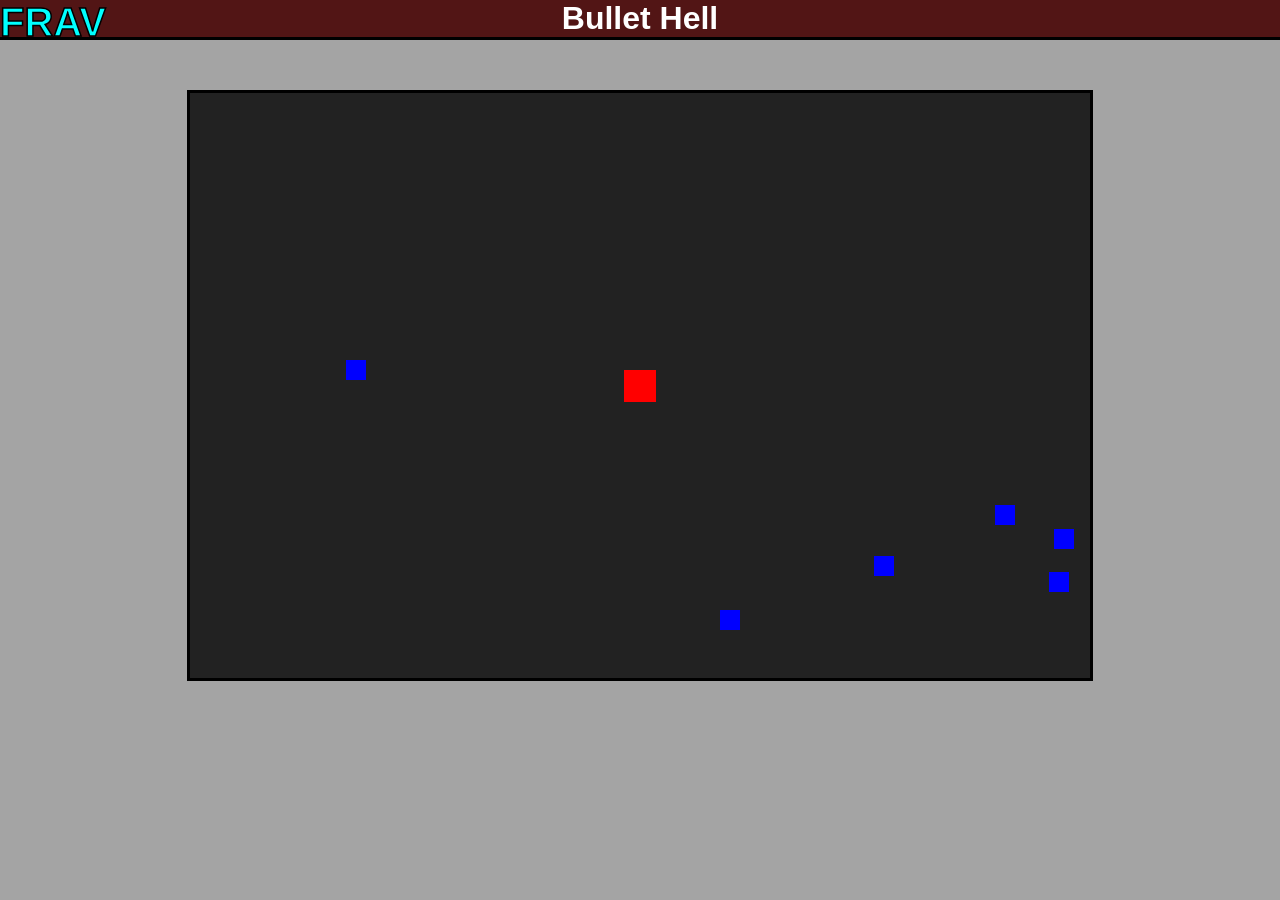
<file: bullet hell/index.html>
<!DOCTYPE html>
<html lang="sp">
<head>
    <meta charset="UTF-8">
    <meta name="viewport" content="width=device-width, initial-scale=1.0">
    <link rel="stylesheet" href="styles.css">
    <title>Document</title>
</head>
<header>
    <a href="../">
        <h1 class="title">FRAV</h1>
    </a>
    <h1 class="name">Bullet Hell</h1>
</header>
<body>
    <main id="game-area">
        <div id="player"></div>
    </main>
    <script src="main.js"></script>
</body>
</html>
</file>
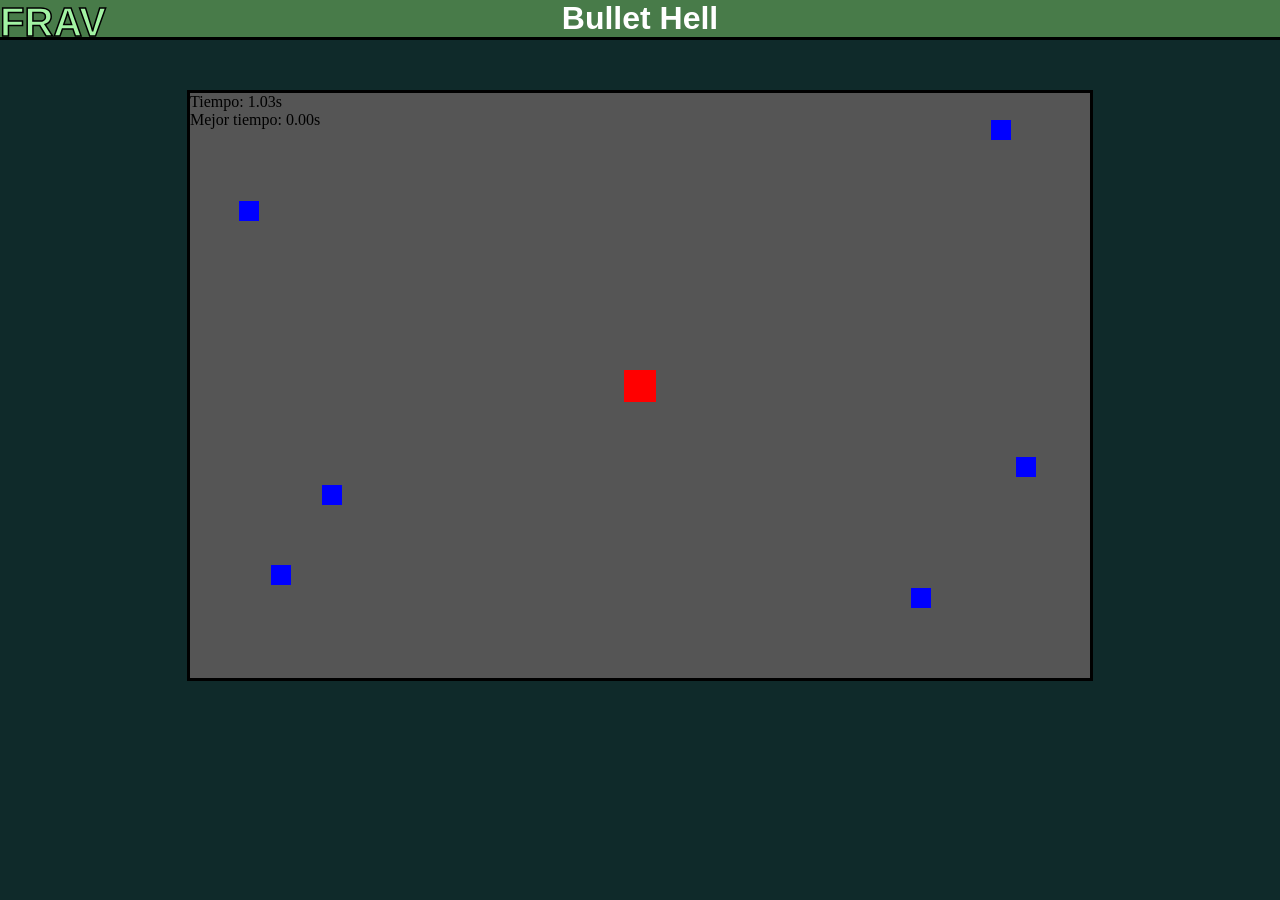
<file: Bullet Hell/Index.html>
<!DOCTYPE html>
<html lang="sp">
<head>
    <meta charset="UTF-8">
    <meta name="viewport" content="width=device-width, initial-scale=1.0">
    <link rel="stylesheet" href="Styles.css">
    <title>Document</title>
</head>
<header>
    <a href="../">
        <h1 class="title">FRAV</h1>
    </a>
    <h1 class="name">Bullet Hell</h1>
</header>
<body>
    <main id="game-area">
           <div id="timer">Tiempo: 0.00s</div>
    <div id="best-time">Mejor tiempo: 0.00s</div>
        <div id="player"></div>
    </main>
    <script src="main.js"></script>
</body>
</html>
</file>
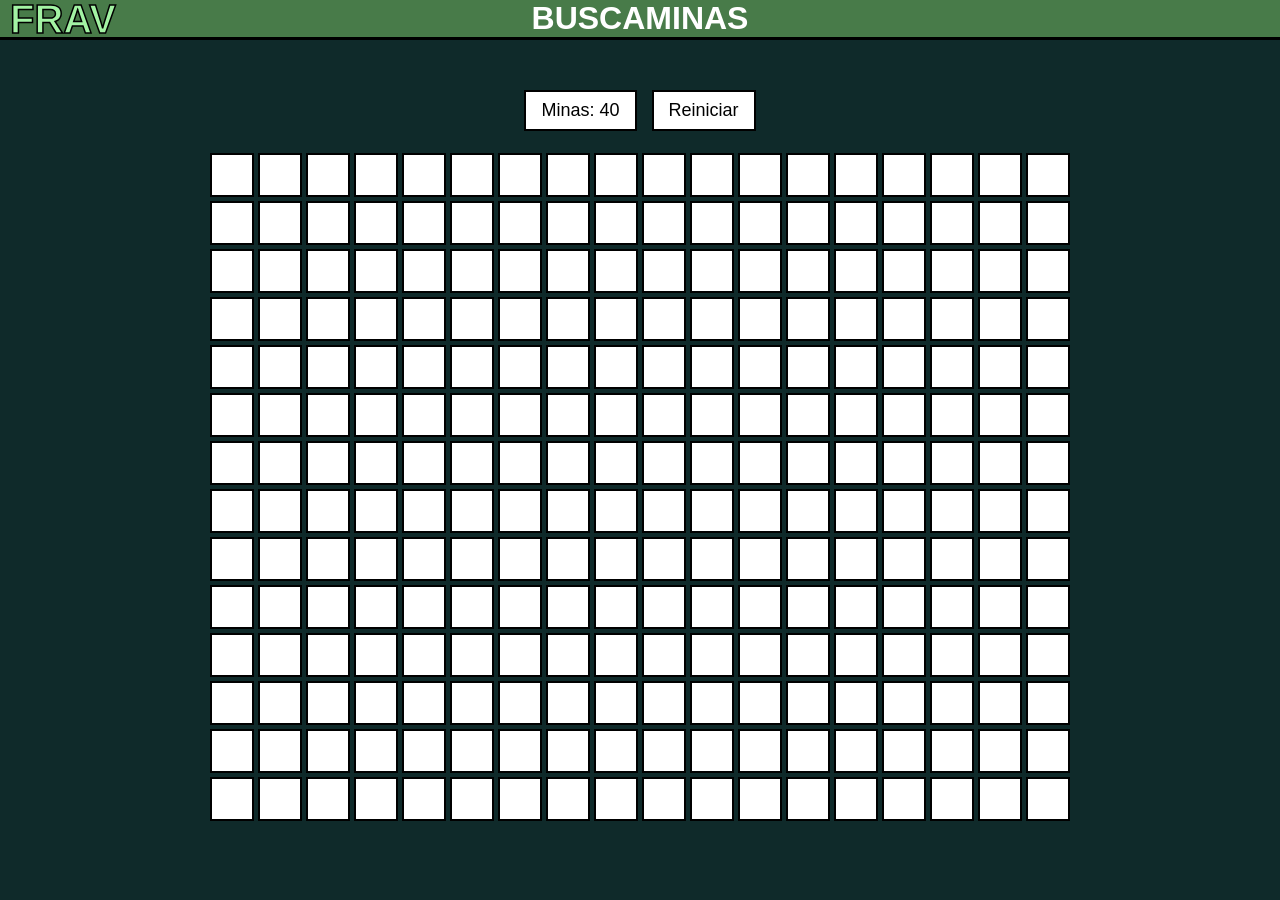
<file: Buscaminas/index.html>
<!DOCTYPE html>
<html lang="sp">
<head>
    <meta charset="UTF-8">
    <meta name="viewport" content="width=device-width, initial-scale=1.0">
    <link rel="stylesheet" href="styles.css">
    <title>Document</title>
</head>
<header>
    <a href="../">
        <h1 class="title">FRAV</h1>
    </a>
    <h1 class="name">BUSCAMINAS</h1>
</header>
<body>
    <div class="score">
        <div class="score-box">Minas: <span id="mines">10</span></div>
        <button id="reset" class="btn">Reiniciar</button>
    </div>
    <div id="grid" class="grid"></div>
    <p id="status"></p>
    <script src="main.js"></script>
</body>
</html>
</file>
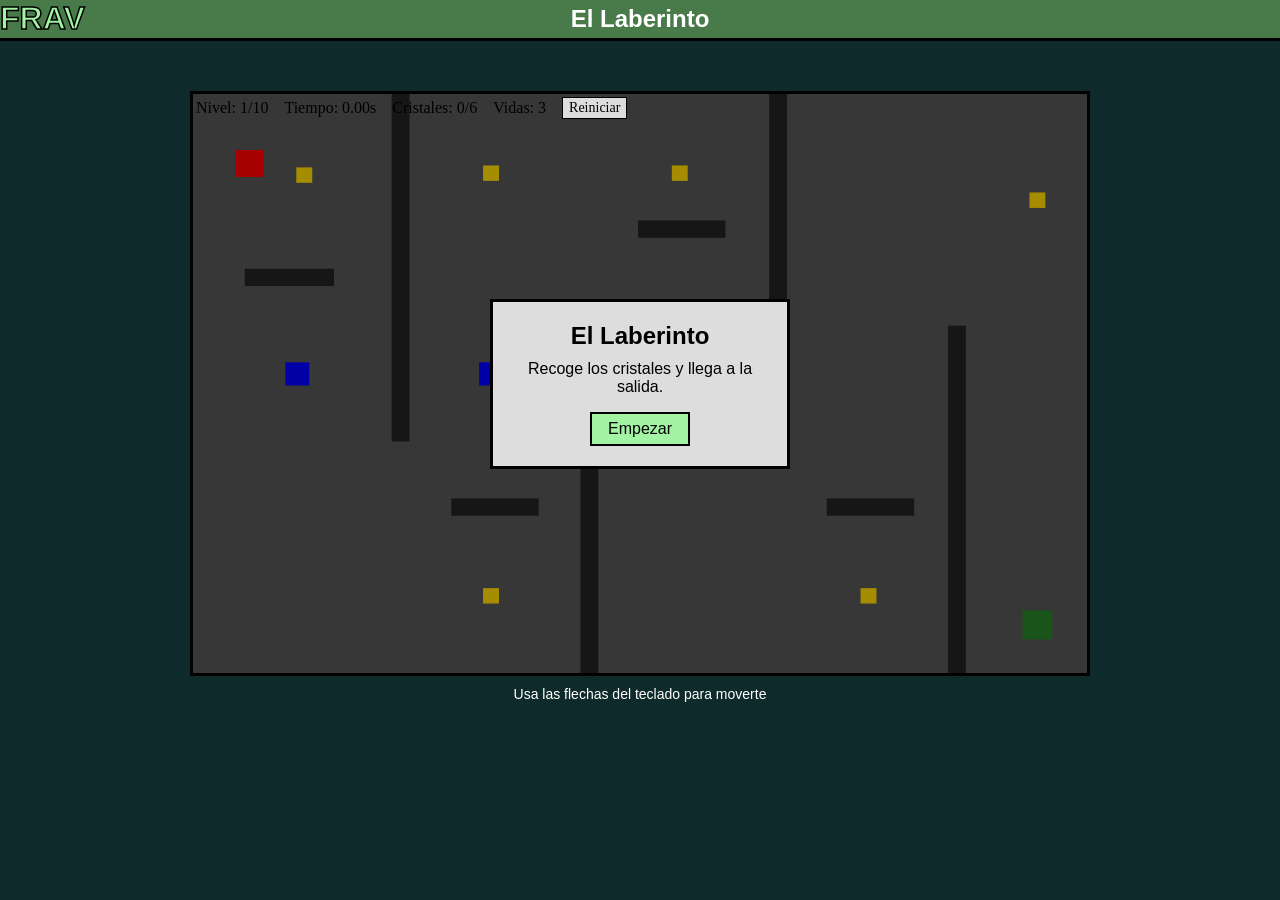
<file: juego dificil/index.html>
<!DOCTYPE html>
<html lang="es">
<head>
    <meta charset="UTF-8">
    <meta name="viewport" content="width=device-width, initial-scale=1.0">
    <title>El Laberinto</title>
    <link rel="stylesheet" href="styles.css">
    <script src="main.js" defer></script>
</head>
<body>
    <header>
        <a href="../" aria-label="Volver al inicio"><h1 class="title">FRAV</h1></a>
        <h1 class="name">El Laberinto</h1>
    </header>
    <main>
        <div id="game-area">
            <div class="game-stats" aria-label="Estado de la partida">
                <span>Nivel: <span id="level-count">1/10</span></span>
                <span>Tiempo: <span id="timer">0.00s</span></span>
                <span>Cristales: <span id="crystal-count">0/6</span></span>
                <span>Vidas: <span id="life-count">3</span></span>
                <button id="restart-button" type="button">Reiniciar</button>
            </div>
            <canvas id="game-canvas" width="900" height="600" aria-label="Laberinto. Usa las flechas del teclado para moverte.">
                Tu navegador no admite el elemento canvas necesario para jugar.
            </canvas>
            <div id="game-message" role="status" aria-live="polite">
                <div class="message-card">
                    <h2 id="message-title">El Laberinto</h2>
                    <p id="message-text">Recoge los cristales y llega a la salida.</p>
                    <button id="start-button" type="button">Empezar</button>
                </div>
            </div>
        </div>
        <p class="controls-hint">Usa las flechas del teclado para moverte</p>
    </main>
</body>
</html>
</file>
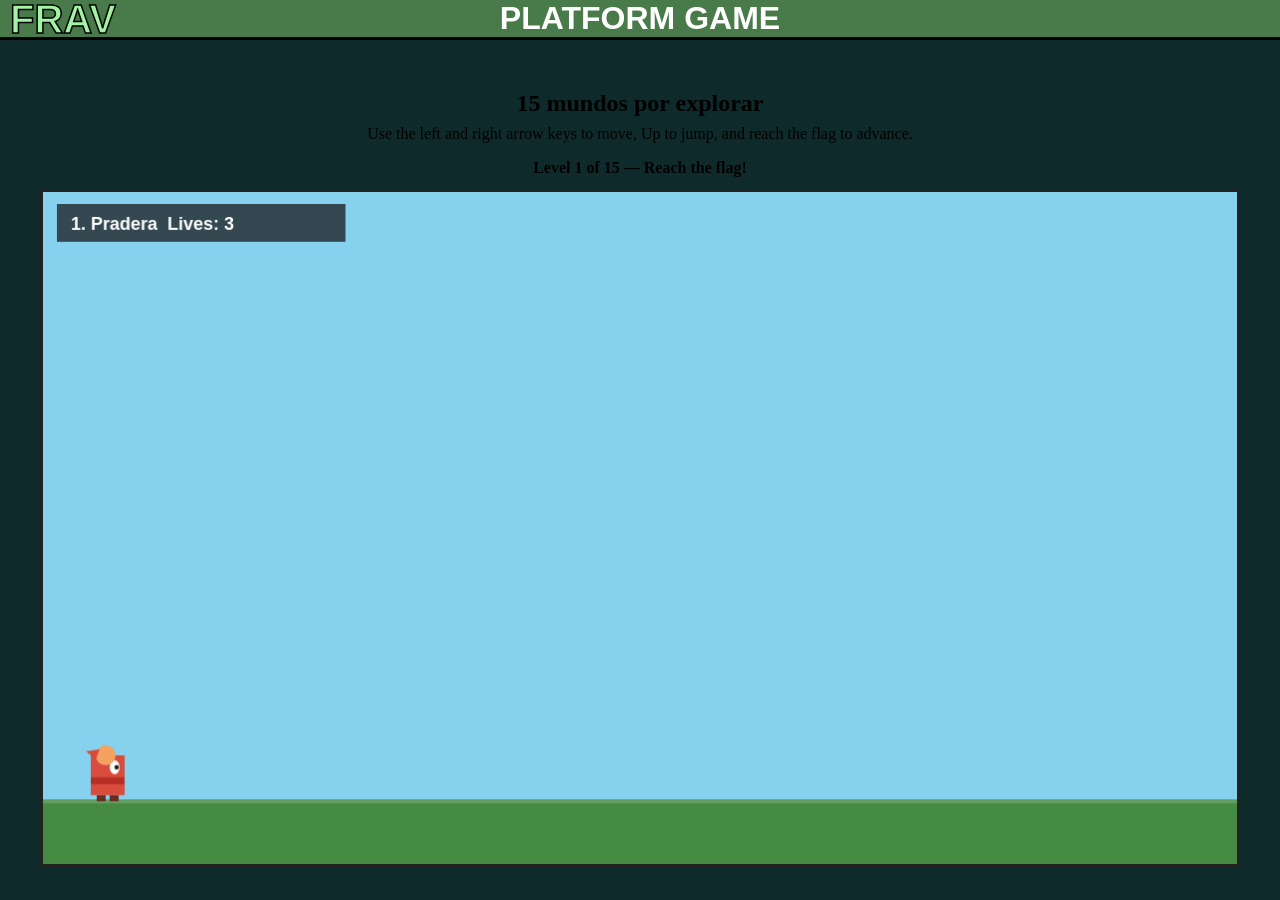
<file: plataformero/index.html>
<!DOCTYPE html>
<html lang="es">
<head>
    <meta charset="UTF-8">
    <meta name="viewport" content="width=device-width, initial-scale=1.0">
    <link rel="stylesheet" href="styles.css">
    <title>Platform Game</title>
</head>
<body>
<header>
    <a href="../">
        <h1 class="title">FRAV</h1>
    </a>
    <h1 class="name">PLATFORM GAME</h1>
</header>
    <main class="game">
        <h2>15 mundos por explorar</h2>
        <p class="instructions">Use the left and right arrow keys to move, Up to jump, and reach the flag to advance.</p>
        <p id="level-status" aria-live="polite">Level 1 of 15 — Reach the flag!</p>
        <canvas id="game-canvas" width="1200" height="675" aria-label="Platform game. Use the arrow keys to move and jump."></canvas>
    </main>
    <script src="main.js"></script>
</body>
</html>
</file>
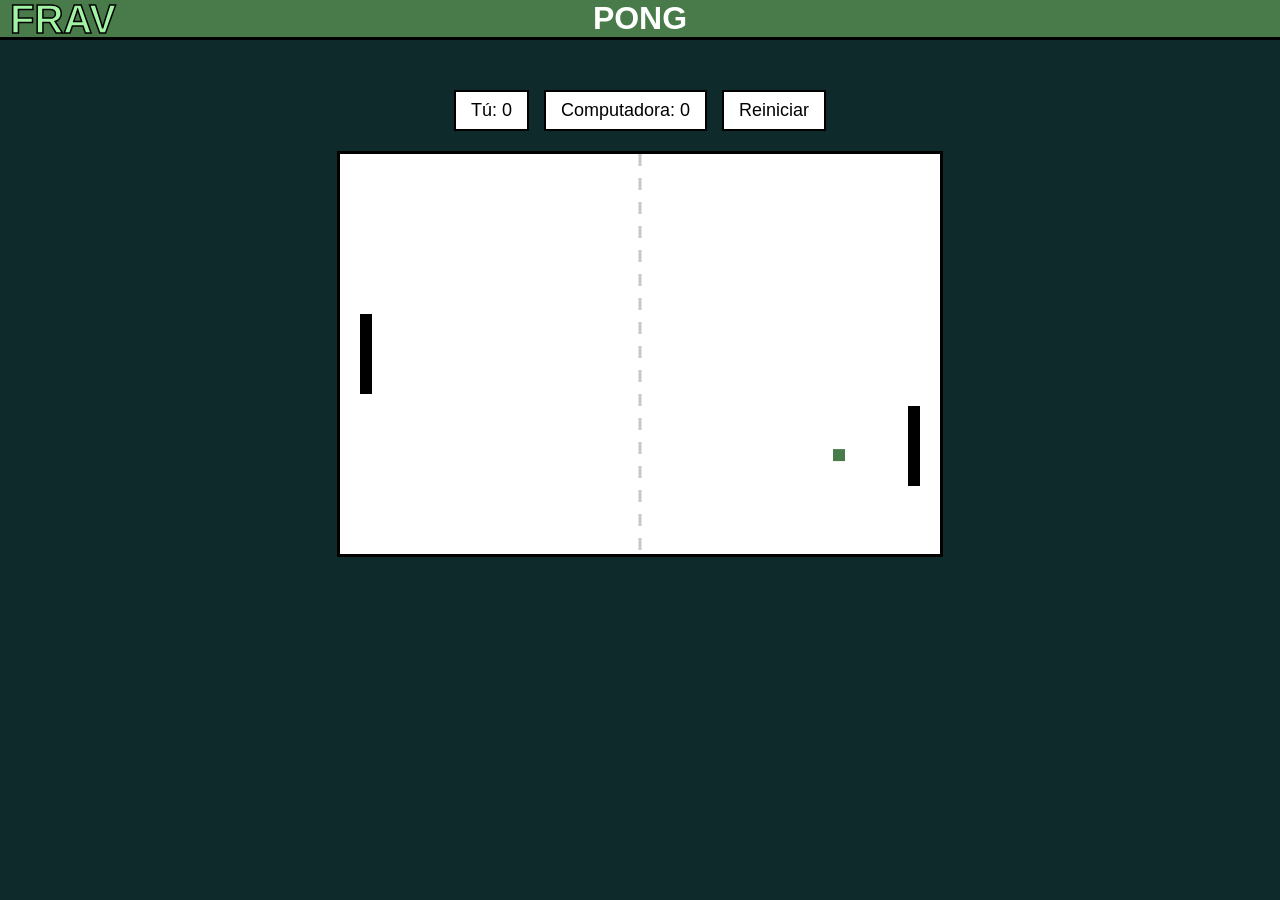
<file: Pong/Index.html>
<!DOCTYPE html>
<html lang="sp">
<head>
    <meta charset="UTF-8">
    <meta name="viewport" content="width=device-width, initial-scale=1.0">
    <link rel="stylesheet" href="Styles.css">
    <title>Document</title>
</head>
<header>
    <a href="../">
        <h1 class="title">FRAV</h1>
    </a>
    <h1 class="name">PONG</h1>
</header>
<body>
    <div class="score">
        <div class="score-box">Tú: <span id="player-score">0</span></div>
        <div class="score-box">Computadora: <span id="computer-score">0</span></div>
        <button id="reset" class="btn">Reiniciar</button>
    </div>
    <canvas id="canvas" width="600" height="400"></canvas>
    <p id="status"></p>
    <script src="main.js"></script>
</body>
</html>
</file>
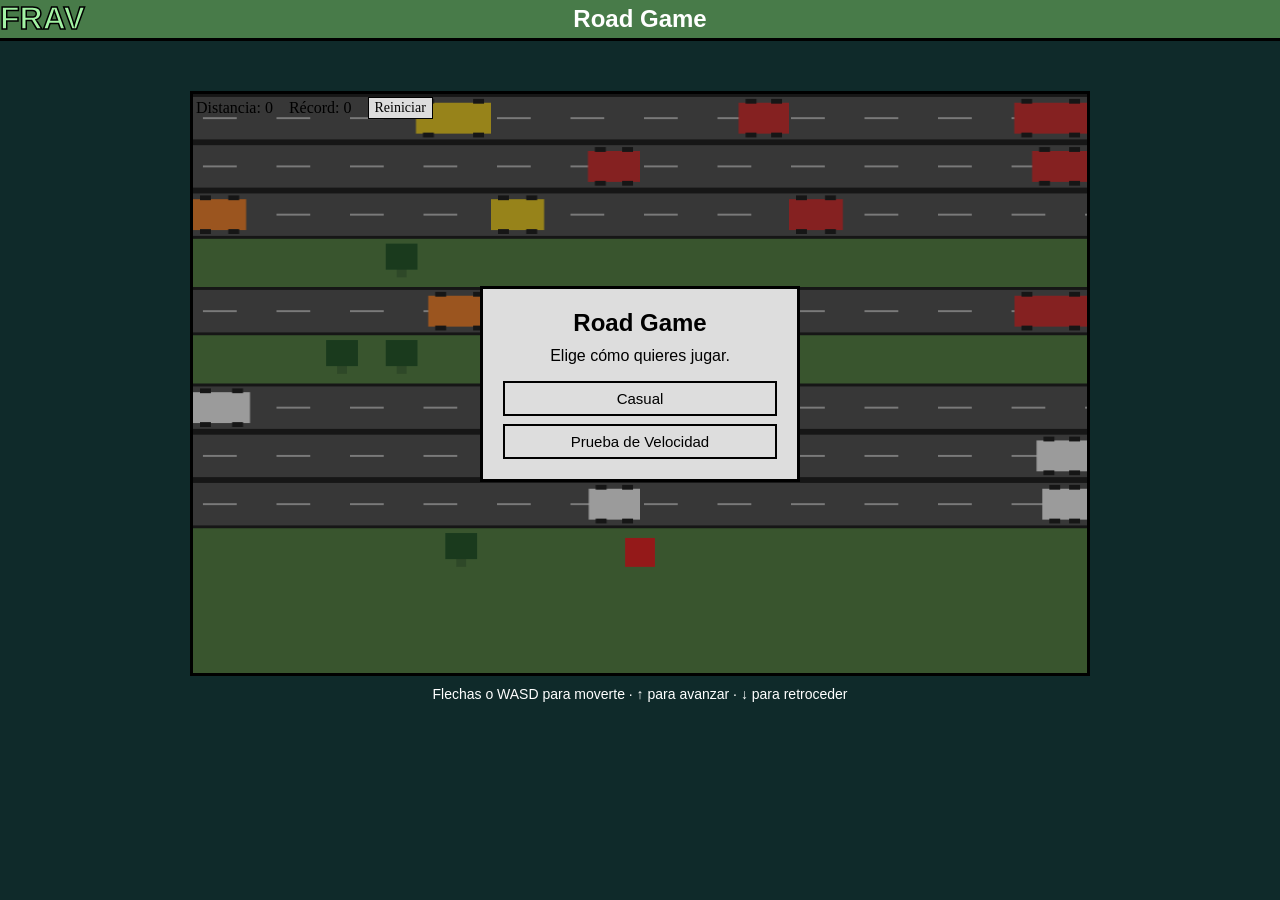
<file: Road Game/index.html>
<!DOCTYPE html>
<html lang="es">
<head>
    <meta charset="UTF-8">
    <meta name="viewport" content="width=device-width, initial-scale=1.0">
    <title>Road Game</title>
    <link rel="stylesheet" href="styles.css">
    <script src="main.js" defer></script>
</head>
<body>
    <header>
        <a href="../" aria-label="Volver al inicio"><h1 class="title">FRAV</h1></a>
        <h1 class="name">Road Game</h1>
    </header>
    <main>
        <div id="game-area">
            <div class="game-stats" aria-label="Estado de la partida">
                <span>Distancia: <span id="score">0</span></span>
                <span>Récord: <span id="best-score">0</span></span>
                <span id="timer-stat" hidden>Tiempo: <span id="timer">60</span></span>
                <button id="restart-button" type="button">Reiniciar</button>
            </div>
            <canvas id="game-canvas" width="900" height="600" aria-label="Cruza la carretera y esquiva el tráfico usando las flechas del teclado.">
                Tu navegador no admite el elemento canvas necesario para jugar.
            </canvas>
            <div id="game-message" role="status" aria-live="polite">
                <div class="message-card">
                    <h2 id="message-title">Road Game</h2>
                    <p id="message-text">Elige cómo quieres jugar.</p>
                    <div class="mode-choices" id="mode-choices">
                        <button class="mode-button" type="button" data-mode="casual">Casual</button>
                        <button class="mode-button" type="button" data-mode="speed">Prueba de Velocidad</button>
                    </div>
                    <button id="start-button" type="button" hidden>Empezar</button>
                </div>
            </div>
        </div>
        <p class="controls-hint">Flechas o WASD para moverte · ↑ para avanzar · ↓ para retroceder</p>
    </main>
</body>
</html>
</file>
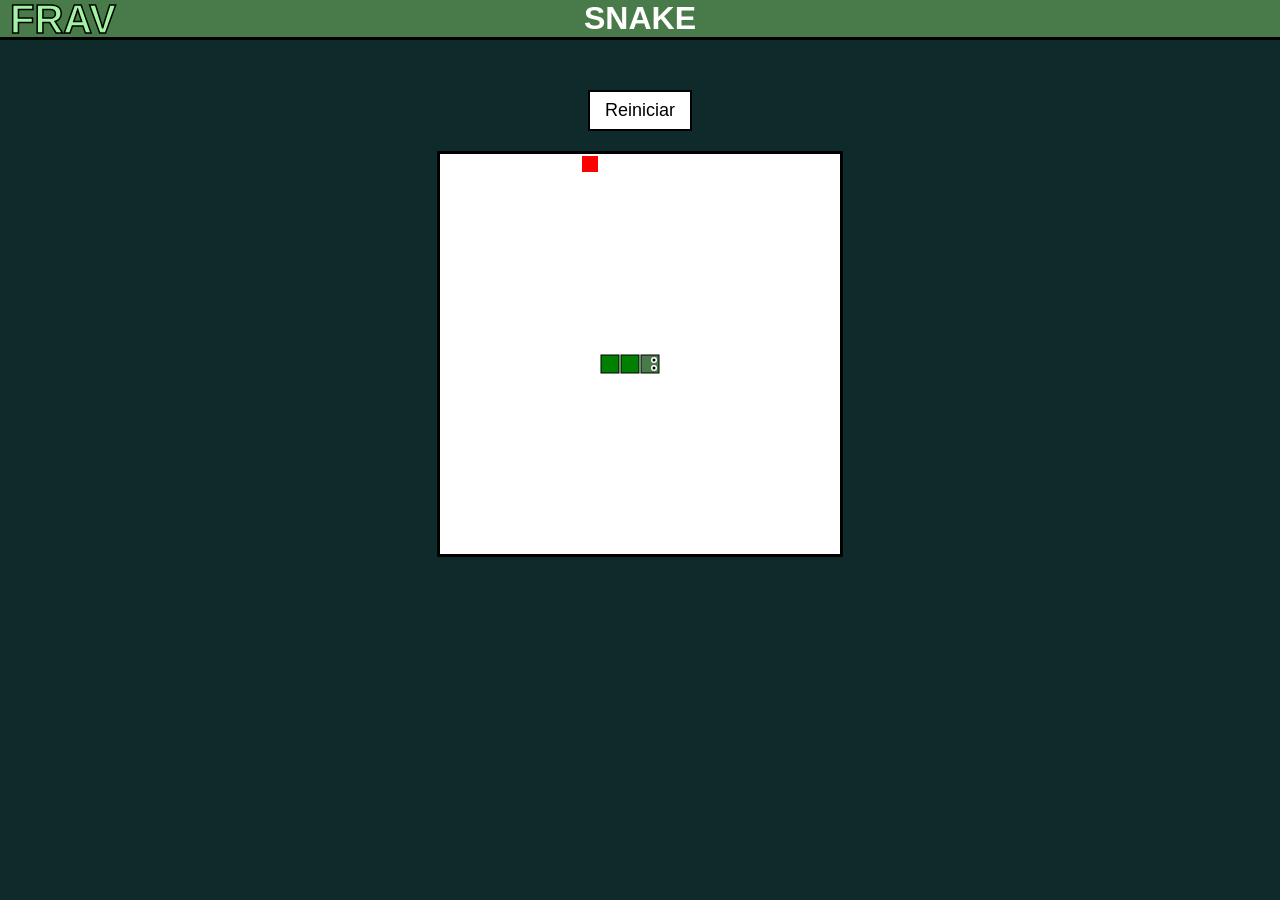
<file: Snake/index.html>
<!DOCTYPE html>
<html lang="sp">
<head>
    <meta charset="UTF-8">
    <meta name="viewport" content="width=device-width, initial-scale=1.0">
    <link rel="stylesheet" href="styles.css">
    <title>Document</title>
</head>
<header>
    <a href="../">
        <h1 class="title">FRAV</h1>
    </a>
    <h1 class="name">SNAKE</h1>
</header>
<body>
    <div class="score">
        <button id="reset" class="btn">Reiniciar</button>
    </div>
    <canvas id="canvas" width="400" height="400"></canvas>
    <p id="status"></p>
    <script src="main.js"></script>
</body>
</html>
</file>
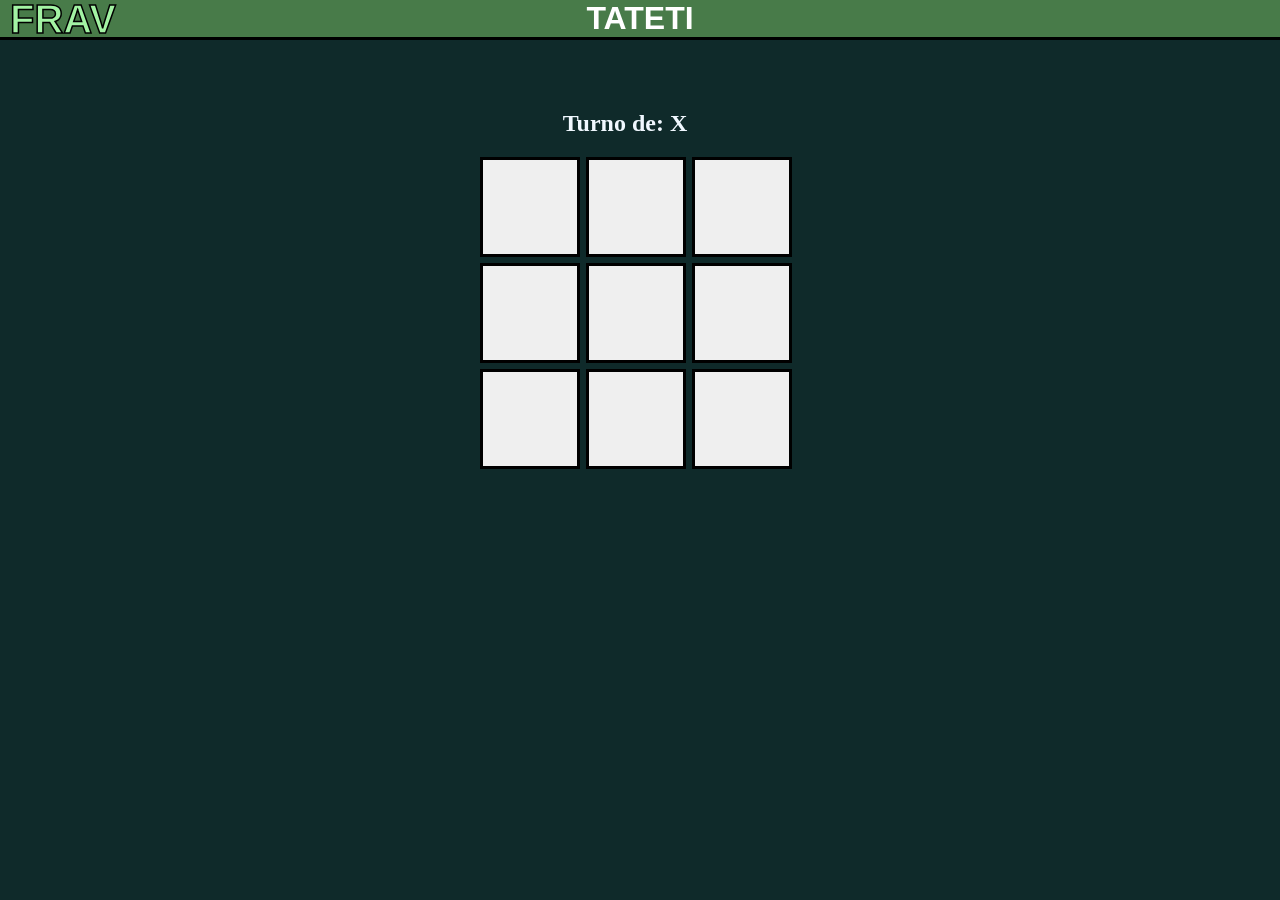
<file: tateti/index.html>
<!DOCTYPE html>
<html lang="sp">
<head>
    <meta charset="UTF-8">
    <meta name="viewport" content="width=device-width, initial-scale=1.0">
    <link rel="stylesheet" href="styles.css">
    <title>Document</title>
</head>
<header>
    <a href="../">
        <h1 class="title">FRAV</h1>
    </a>
    <h1 class="name">TATETI</h1>
</header>
<body>
    <h2 id="turno">Turno de: </h2>
    <div class="board">
        <button></button>
        <button></button>
        <button></button>   
        <button></button>
        <button></button>
        <button></button>
        <button></button>
        <button></button>
        <button></button>
    </div>
    <h2 id="ganador"></h2>
    <script src="main.js"></script>
</body>
</html>
</file>
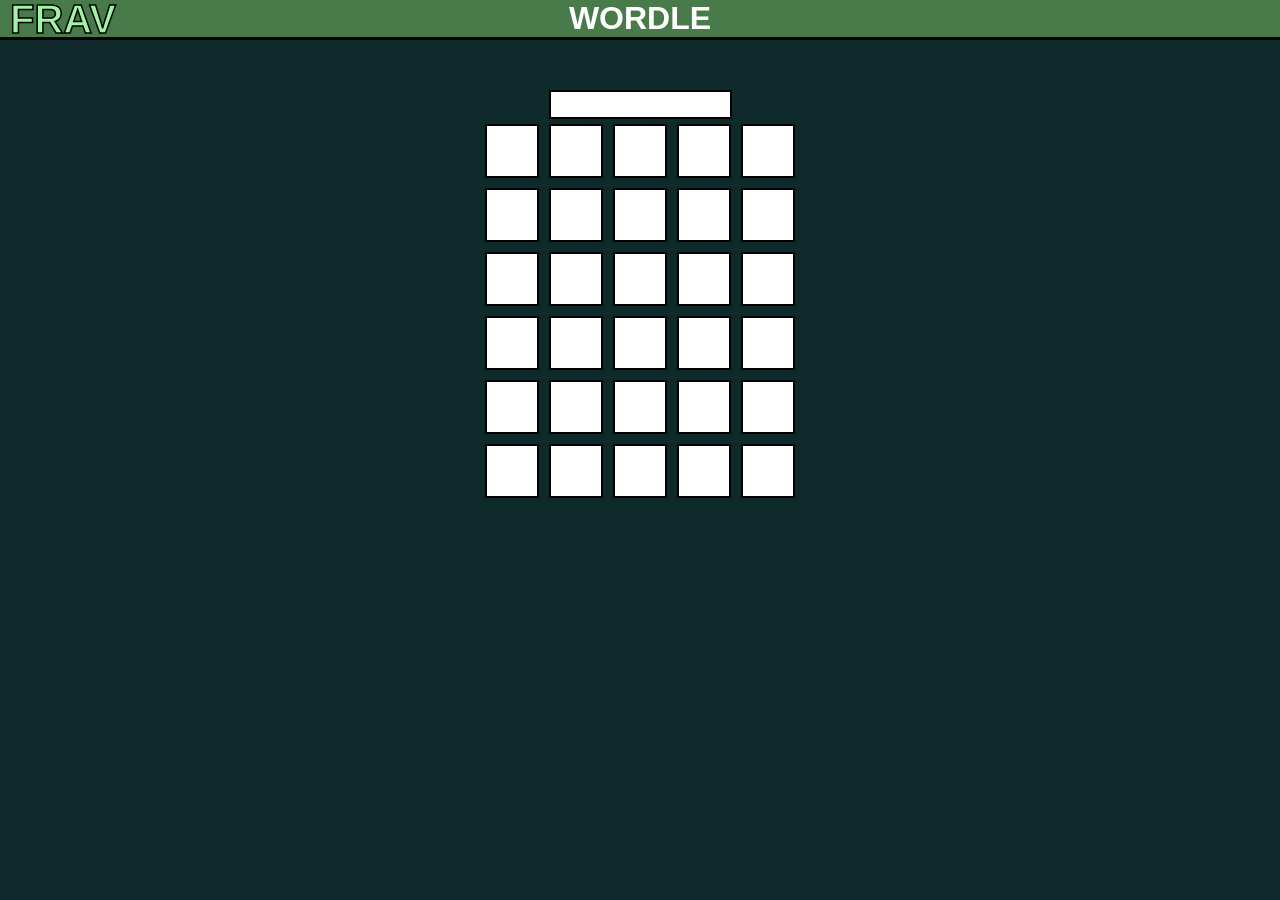
<file: wordle/index.html>
<!DOCTYPE html>
<html lang="sp">
<head>
    <meta charset="UTF-8">
    <meta name="viewport" content="width=device-width, initial-scale=1.0">
    <link rel="stylesheet" href="styles.css">
    <title>Document</title>
</head>
<header>
    <a href="../">
        <h1 class="title">FRAV</h1>
    </a>
    <h1 class="name">WORDLE</h1>
</header>
<body>
    <form onsubmit="handleSubmit(event)">
        <input type="text" id="guess" maxlength="5">
        <input type="submit" hidden>
    </form>
    <div id="grid" class="grid"></div>
    <script src="main.js"></script>
</body>
</html>
</file>
<file: bullet hell/styles.css>
header{
    display: flex;
    flex-direction: row;
    border-bottom: 3px solid black;
    margin-bottom: 50px;
    justify-content: center;
    background-color: rgb(82, 21, 21);
}
.name{
    text-align: center;
    margin: 0;
    color: white;
    font-family: sans-serif;
}
a{
    text-decoration: none !important;
}
.title{
    position: absolute;
    left: 0;
    margin: 0;
    font-size: 250%;
    font-family: sans-serif;
    -webkit-text-stroke: 1.5px black;
    color: aqua;
}
body{
    margin: 0;
    padding: 0;
    background-color: rgb(164, 164, 164);
}
#game-area{
    position: relative;
    width: min(900px, calc(100% - 32px));
    height: min(65vh, 600px);
    min-height: 320px;
    margin: 0 auto;
    overflow: hidden;
    border: 3px solid black;
    background-color: #222;
}
#player{
    position: absolute;
    width: 32px;
    height: 32px;
    background-color: red;
}
.bullet{
    position: absolute;
    width: 20px;
    height: 20px;
    background-color: blue;
}
</file>
<file: Bullet Hell/Styles.css>
header{
    display: flex;
    flex-direction: row;
    border-bottom: 3px solid black;
    margin-bottom: 50px;
    justify-content: center;
    background-color: rgb(72, 123, 73);
    width: 100%;

}
.name{
    text-align: center;
    margin: 0;
    color: white;
    font-family: sans-serif;
}
a{
    text-decoration: none !important;
}
.title{
    position: absolute;
    left: 0;
    margin: 0;
    font-size: 250%;
    font-family: sans-serif;
    -webkit-text-stroke: 1.5px black;
    color: #a3f3a4;
}
body{
    margin: 0;
    padding: 0;
    background-color:  #0f2a2a;
}
#game-area{
    position: relative;
    width: min(900px, calc(100% - 32px));
    height: min(65vh, 600px);
    min-height: 320px;
    margin: 0 auto;
    overflow: hidden;
    border: 3px solid black;
    background-color: #555;
}
#player{
    position: absolute;
    width: 32px;
    height: 32px;
    background-color: red;
}
.bullet{
    position: absolute;
    width: 20px;
    height: 20px;
    background-color: blue;
}
</file>
<file: Buscaminas/styles.css>
header{
    display: flex;
    flex-direction: row;
    border-bottom: 3px solid black;
    margin-bottom: 50px;
    justify-content: center;
    background-color: rgb(72, 123, 73);
    width: 100%;

}
.name{
    text-align: center;
    margin: 0;
    color: white;
    font-family: sans-serif;
}
a{
    text-decoration: none !important;
}
.title{
    position: absolute;
    left: 10px;
    top: -3px;
    margin: 0;
    font-size: 250%;
    font-family: sans-serif;
    -webkit-text-stroke: 1.5px black;
    color: #a3f3a4;
}
body{
    margin: 0;
    padding: 0;
    display: flex;
    flex-direction: column;
    align-items: center;
    background-color:  #0f2a2a;
;
}
.score{
    display: flex;
    flex-direction: row;
    gap: 15px;
    margin-bottom: 20px;
    font-family: sans-serif;
    align-items: center;
}
.score-box{
    background-color: white;
    border: 2px solid black;
    padding: 8px 15px;
    font-size: 18px;
}
.btn{
    background-color: white;
    border: 2px solid black;
    padding: 8px 15px;
    font-size: 18px;
    font-family: sans-serif;
    cursor: pointer;
}
.btn:hover{
    background-color: #a3f3a4;
}
#status{
    color: white;
    margin: 0 0 40px 0;
    font-family: sans-serif;
    font-size: 22px;
}
.grid{
    display: flex;
    flex-direction: column;
    align-items: center;
    margin-bottom: 20px;
}
.row{
    display: flex;
    flex-direction: row;
    justify-content: center;
}
.cell{
    width: 40px;
    height: 40px;
    border: 2px solid black;
    margin: 2px;
    font-size: 22px;
    font-weight: bold;
    text-align: center;
    line-height: 40px;
    font-family: sans-serif;
    background-color: rgb(255, 255, 255);
    cursor: pointer;
    user-select: none;
}
.cell:hover{
    background-color: #a3f3a4;
}
.cell.revealed{
    background-color: #c8c8c8;
    cursor: default;
}
.cell.exploded{
    background-color: red;
}
.cell.bomb{
    background-image: url("bomba.png");
    background-size: contain;
    background-repeat: no-repeat;
    background-position: center;
}
.n1{ color: blue; }
.n2{ color: green; }
.n3{ color: red; }
.n4{ color: navy; }
.n5{ color: maroon; }
.n6{ color: teal; }
.n7{ color: black; }
.n8{ color: gray; }
</file>
<file: juego dificil/styles.css>
* {
    box-sizing: border-box;
}

body {
    min-width: 700px;
    min-height: 100vh;
    margin: 0;
    padding: 0;
    background-color: #0f2a2a;
    color: black;
    font-family: sans-serif;
}

header {
    position: relative;
    display: flex;
    width: 100%;
    height: 41px;
    margin-bottom: 50px;
    align-items: center;
    justify-content: center;
    border-bottom: 3px solid black;
    background-color: rgb(72, 123, 73);
}

.name {
    margin: 0;
    color: white;
    font-size: 24px;
    text-align: center;
}

header a {
    text-decoration: none;
}

.title {
    position: absolute;
    top: 0;
    left: 0;
    margin: 0;
    color: #a3f3a4;
    font-size: 32px;
    -webkit-text-stroke: 1.5px black;
}

main {
    width: 100%;
}

#game-area {
    position: relative;
    width: min(900px, calc(100% - 32px));
    height: min(65vh, 600px);
    min-height: 320px;
    margin: 0 auto;
    overflow: hidden;
    border: 3px solid black;
    background-color: #555;
}

#game-canvas {
    display: block;
    width: 100%;
    height: 100%;
}

.game-stats {
    position: absolute;
    z-index: 1;
    top: 3px;
    left: 3px;
    display: flex;
    align-items: center;
    gap: 16px;
    font-family: "Times New Roman", serif;
    font-size: 16px;
    line-height: 18px;
}

.game-stats > span {
    white-space: nowrap;
}

#restart-button {
    padding: 2px 6px;
    border: 1px solid black;
    border-radius: 0;
    background: #ddd;
    color: black;
    cursor: pointer;
    font-family: "Times New Roman", serif;
    font-size: 14px;
}

#restart-button:hover,
#start-button:hover {
    background: white;
}

#game-message {
    position: absolute;
    inset: 0;
    display: grid;
    place-items: center;
    background: rgba(0, 0, 0, 0.35);
}

#game-message[hidden] {
    display: none;
}

.message-card {
    width: 300px;
    padding: 20px;
    border: 3px solid black;
    background: #ddd;
    text-align: center;
}

.message-card h2 {
    margin: 0 0 10px;
    font-size: 24px;
}

.message-card p {
    margin: 0 0 16px;
    font-size: 16px;
}

#start-button {
    padding: 6px 16px;
    border: 2px solid black;
    border-radius: 0;
    background: #a3f3a4;
    color: black;
    cursor: pointer;
    font-family: sans-serif;
    font-size: 16px;
}

.controls-hint {
    margin: 10px auto 0;
    color: white;
    font-size: 14px;
    text-align: center;
}
</file>
<file: plataformero/styles.css>
header{
    display: flex;
    flex-direction: row;
    border-bottom: 3px solid black;
    margin-bottom: 50px;
    justify-content: center;
    background-color: rgb(72, 123, 73);
    width: 100%;

}
.name{
    text-align: center;
    margin: 0;
    color: white;
    font-family: sans-serif;
}
a{
    text-decoration: none !important;
}
.title{
    position: absolute;
    left: 10px;
    top: -3px;
    margin: 0;
    font-size: 250%;
    font-family: sans-serif;
    -webkit-text-stroke: 1.5px black;
    color: #a3f3a4;
}
body{
    margin: 0;
    padding: 0;
    display: flex;
    flex-direction: column;
    align-items: center;
    background-color:  #0f2a2a;
;
}

.game{
    width: min(1200px, calc(100% - 32px));
    text-align: center;
}

.game h2{
    margin: 0 0 8px;
}

.instructions{
    margin: 0 0 16px;
}

#level-status{
    margin: 0 0 12px;
    font-weight: bold;
}

#game-canvas{
    display: block;
    width: 100%;
    height: auto;
    border: 3px solid #222;
    background-color: #9bd9f2;
    box-sizing: border-box;
}
</file>
<file: Pong/Styles.css>
header{
    display: flex;
    flex-direction: row;
    border-bottom: 3px solid black;
    margin-bottom: 50px;
    justify-content: center;
    background-color: rgb(72, 123, 73);
    width: 100%;

}
.name{
    text-align: center;
    margin: 0;
    color: white;
    font-family: sans-serif;
}
a{
    text-decoration: none !important;
}
.title{
    position: absolute;
    left: 10px;
    top: -3px;
    margin: 0;
    font-size: 250%;
    font-family: sans-serif;
    -webkit-text-stroke: 1.5px black;
    color: #a3f3a4;
}
body{
    margin: 0;
    padding: 0;
    display: flex;
    flex-direction: column;
    align-items: center;
    background-color:  #0f2a2a;
;
}
.score{
    display: flex;
    flex-direction: row;
    gap: 15px;
    margin-bottom: 20px;
    font-family: sans-serif;
    align-items: center;
    flex-wrap: wrap;
    justify-content: center;
}
.score-box{
    background-color: white;
    border: 2px solid black;
    padding: 8px 15px;
    font-size: 18px;
}
.btn{
    background-color: white;
    border: 2px solid black;
    padding: 8px 15px;
    font-size: 18px;
    font-family: sans-serif;
    cursor: pointer;
}
.btn:hover{
    background-color: #a3f3a4;
}
#canvas{
    background-color: white;
    border: 3px solid black;
    max-width: calc(100vw - 20px);
    height: auto;
    touch-action: none;
    cursor: none;
}
#status{
    color: white;
    margin: 20px 0 40px 0;
    font-family: sans-serif;
    font-size: 22px;
    min-height: 26px;
}
</file>
<file: Road Game/styles.css>
* {
    box-sizing: border-box;
}

body {
    min-width: 700px;
    min-height: 100vh;
    margin: 0;
    padding: 0;
    background-color: #0f2a2a;
    color: black;
    font-family: sans-serif;
}

header {
    position: relative;
    display: flex;
    width: 100%;
    height: 41px;
    margin-bottom: 50px;
    align-items: center;
    justify-content: center;
    border-bottom: 3px solid black;
    background-color: rgb(72, 123, 73);
}

.name {
    margin: 0;
    color: white;
    font-size: 24px;
    text-align: center;
}

header a {
    text-decoration: none;
}

.title {
    position: absolute;
    top: 0;
    left: 0;
    margin: 0;
    color: #a3f3a4;
    font-size: 32px;
    -webkit-text-stroke: 1.5px black;
}

main {
    width: 100%;
}

#game-area {
    position: relative;
    width: min(900px, calc(100% - 32px));
    height: min(65vh, 600px);
    min-height: 320px;
    margin: 0 auto;
    overflow: hidden;
    border: 3px solid black;
    background-color: #555;
}

#game-canvas {
    display: block;
    width: 100%;
    height: 100%;
}

.game-stats {
    position: absolute;
    z-index: 1;
    top: 3px;
    left: 3px;
    display: flex;
    align-items: center;
    gap: 16px;
    font-family: "Times New Roman", serif;
    font-size: 16px;
    line-height: 18px;
}

.game-stats > span {
    white-space: nowrap;
}

#restart-button {
    padding: 2px 6px;
    border: 1px solid black;
    border-radius: 0;
    background: #ddd;
    color: black;
    cursor: pointer;
    font-family: "Times New Roman", serif;
    font-size: 14px;
}

#restart-button:hover,
#start-button:hover,
.mode-button:hover {
    background: white;
}

#timer-stat.speed-mode {
    padding: 2px 5px;
    background: #f3caca;
    color: #b00000;
    font-weight: bold;
}

#start-button[hidden] {
    display: none;
}

.mode-choices {
    display: grid;
    gap: 8px;
}

.mode-choices[hidden] {
    display: none;
}

.mode-button {
    padding: 7px 12px;
    border: 2px solid black;
    border-radius: 0;
    background: #ddd;
    color: black;
    cursor: pointer;
    font-family: sans-serif;
    font-size: 15px;
}

.mode-button[aria-pressed="true"] {
    background: #a3f3a4;
}

#game-message {
    position: absolute;
    inset: 0;
    display: grid;
    place-items: center;
    background: rgba(0, 0, 0, 0.35);
}

#game-message[hidden] {
    display: none;
}

.message-card {
    width: 320px;
    padding: 20px;
    border: 3px solid black;
    background: #ddd;
    text-align: center;
}

.message-card h2 {
    margin: 0 0 10px;
    font-size: 24px;
}

.message-card p {
    margin: 0 0 16px;
    font-size: 16px;
}

#start-button {
    padding: 6px 16px;
    border: 2px solid black;
    border-radius: 0;
    background: #a3f3a4;
    color: black;
    cursor: pointer;
    font-family: sans-serif;
    font-size: 16px;
}

.controls-hint {
    margin: 10px auto 0;
    color: white;
    font-size: 14px;
    text-align: center;
}
</file>
<file: Snake/styles.css>
header{
    display: flex;
    flex-direction: row;
    border-bottom: 3px solid black;
    margin-bottom: 50px;
    justify-content: center;
    background-color: rgb(72, 123, 73);
    width: 100%;
}

.name{
    text-align: center;
    margin: 0;
    color: white;
    font-family: sans-serif;
}

a{
    text-decoration: none !important;
}

.title{
    position: absolute;
    left: 10px;
    top: -3px;
    margin: 0;
    font-size: 250%;
    font-family: sans-serif;
    -webkit-text-stroke: 1.5px black;
    color: #a3f3a4;
}

body{
    margin: 0;
    padding: 0;
    display: flex;
    flex-direction: column;
    align-items: center;
    background-color: #0f2a2a;
}

.score{
    display: flex;
    flex-direction: row;
    justify-content: center;
    margin-bottom: 20px;
    font-family: sans-serif;
    align-items: center;
}

.btn{
    background-color: white;
    border: 2px solid black;
    padding: 8px 15px;
    font-size: 18px;
    font-family: sans-serif;
    cursor: pointer;
}

.btn:hover{
    background-color: #a3f3a4;
}

#canvas{
    background-color: white;
    border: 3px solid black;
    max-width: calc(100vw - 20px);
    height: auto;
    touch-action: none;
}

#status{
    color: white;
    margin: 20px 0 40px 0;
    font-family: sans-serif;
    font-size: 22px;
    min-height: 26px;
}
</file>
<file: tateti/styles.css>
body{
        background-color:  #0f2a2a;
}

header{
    display: flex;
    flex-direction: row;
    border-bottom: 3px solid black;
    margin-bottom: 50px;
    justify-content: center;
    background-color: rgb(72, 123, 73);
    width: 100%;

}
.name{
    text-align: center;
    margin: 0;
    color: white;
    font-family: sans-serif;
}
a{
    text-decoration: none !important;
}
.title{
    position: absolute;
    left: 10px;
    top: -3px;
    margin: 0;
    font-size: 250%;
    font-family: sans-serif;
    -webkit-text-stroke: 1.5px black;
    color: #a3f3a4;
}
.board{
    display: grid;
    gap: 6px;
    width: 200px;
    height: 200px;
    grid-template-columns: repeat(3, 1fr);
    grid-template-rows: repeat(3, 1fr);
    position: relative;
    left: -60px;
}
button{
    width: 100px;
    height: 100px;
    display: flex;
    justify-content: center;
    align-items: center;
    border: 3px solid black;
}
body{
    margin: 0;
    padding: 0;
    display: flex;
    flex-direction: column;
    align-items: center;
      background-color:  #0f2a2a;
}

h2{
    text-align: center;
    position: relative;
    left: -15px;
    color: aliceblue;
}
#ganador{
    position: relative;
    top: 150px;
}
</file>
<file: wordle/styles.css>
header{
    display: flex;
    flex-direction: row;
    border-bottom: 3px solid black;
    margin-bottom: 50px;
    justify-content: center;
    background-color: rgb(72, 123, 73);
    width: 100%;

}
.name{
    text-align: center;
    margin: 0;
    color: white;
    font-family: sans-serif;
}
a{
    text-decoration: none !important;
}
.title{
    position: absolute;
    left: 10px;
    top: -3px;
    margin: 0;
    font-size: 250%;
    font-family: sans-serif;
    -webkit-text-stroke: 1.5px black;
    color: #a3f3a4;
}
body{
    margin: 0;
    padding: 0;
    display: flex;
    flex-direction: column;
    align-items: center;
    background-color:  #0f2a2a;
;
}
.cell{
    width: 50px;
    height: 50px;
    border: 2px solid black;
    display: inline-block;
    margin: 5px;
    font-size: 30px;
    text-align: center;
    line-height: 50px;
    font-family: sans-serif;
    background-color: rgb(255, 255, 255);
}
.row{
    display: flex;
    flex-direction: row;
    justify-content: center;
}  
.grid{
    display: flex;
    flex-direction: column;
    align-items: center;
}
#guess{
    border: 2px solid black;
    padding: 5px;
}
</file>
